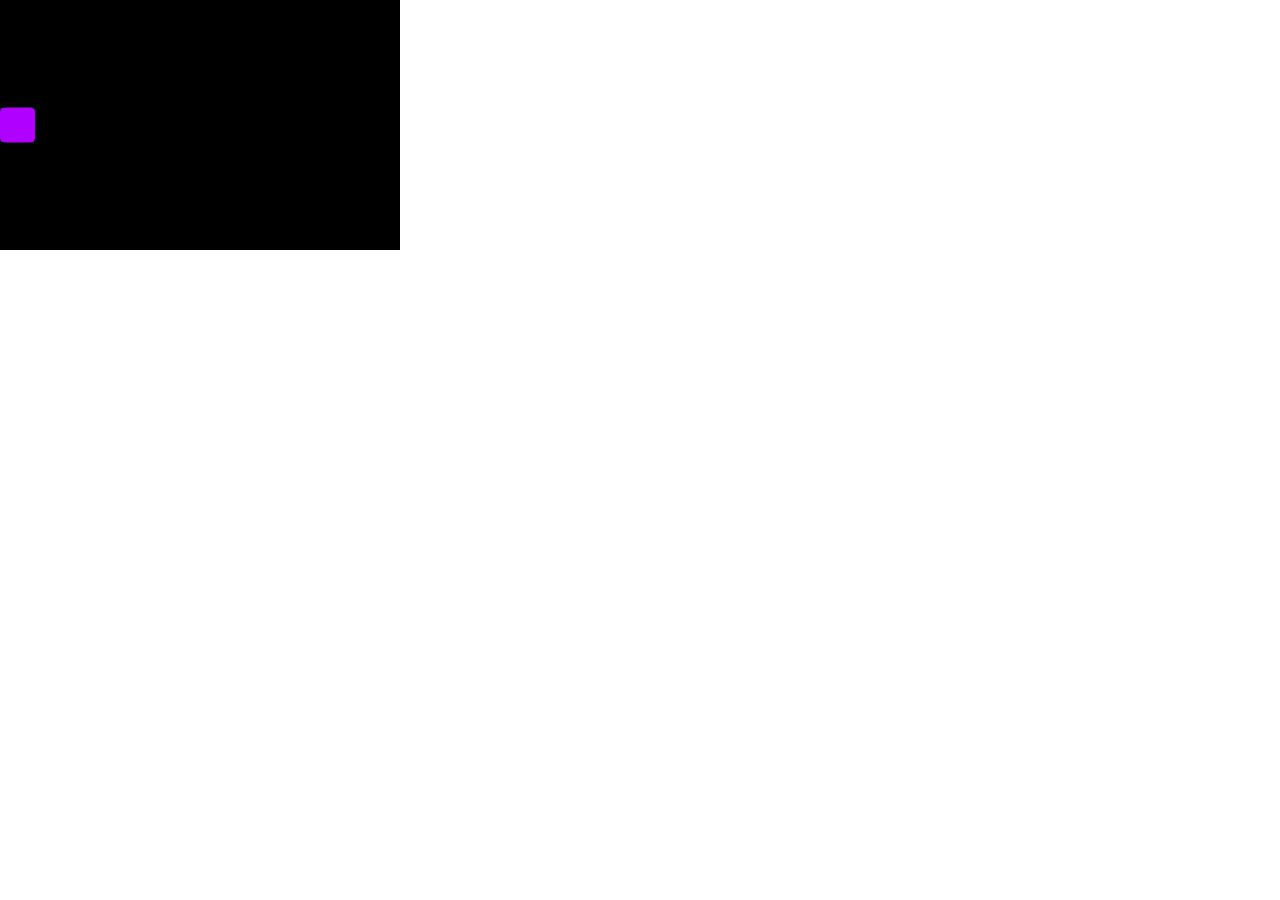
<file: animations/blockchain/1.html>
<!DOCTYPE html>
<html lang="en">
  <head>
    <meta charset="UTF-8" />
    <meta name="viewport" content="width=device-width, initial-scale=1.0" />
    <title>Animation 1</title>
    <script src="../../scripts/p5.min.js"></script>
    <!-- Include the p5.js library -->
    <style>
      body {
        margin: 0;
        padding: 0;
      }
      canvas {
        display: block;
      }
    </style>
  </head>
  <body>
    <script>
      let blocks = [];
      let colors = ["#b000ff", "#ff0677", "#8900ff", "#00dd9f"];
      let currentColor = 0;
      let startX; // Starting x-coordinate for the chain
      let spacing = 10; // Spacing between blocks

      function setup() {
        createCanvas(400, 250);
        frameRate(15);
        startX = 0; // Set the starting x-coordinate to the left side of the canvas
      }

      function draw() {
        background("#000000");

        // Add a new block to the chain
        if (frameCount % 6 === 0) {
          let x = startX;
          let y = height / 2;
          if (blocks.length > 0) {
            let lastBlock = blocks[blocks.length - 1];
            x = lastBlock.x + lastBlock.size + spacing; // Add spacing between blocks
          }
          let size = 40 + random(-20, 10);
          let newBlock = {
            x: x,
            y: y,
            size: size,
            color: colors[currentColor],
          };
          blocks.push(newBlock);
          currentColor = (currentColor + 1) % colors.length;

          // Restart the animation if the chain reaches the right side
          if (x + size > width) {
            blocks = [];
            startX = 0; // Reset the starting x-coordinate
          }
        }

        // Draw the chain
        for (let i = 0; i < blocks.length; i++) {
          let block = blocks[i];
          fill(block.color);
          noStroke();
          rect(block.x, block.y - block.size / 2, block.size, block.size, 5);

          // Draw the stem to connect the blocks
          if (i > 0) {
            let prevBlock = blocks[i - 1];
            stroke("#ffffff");
            strokeWeight(2);
            line(block.x, block.y, prevBlock.x + prevBlock.size, prevBlock.y);
          }
        }
      }
    </script>
  </body>
</html>
</file>
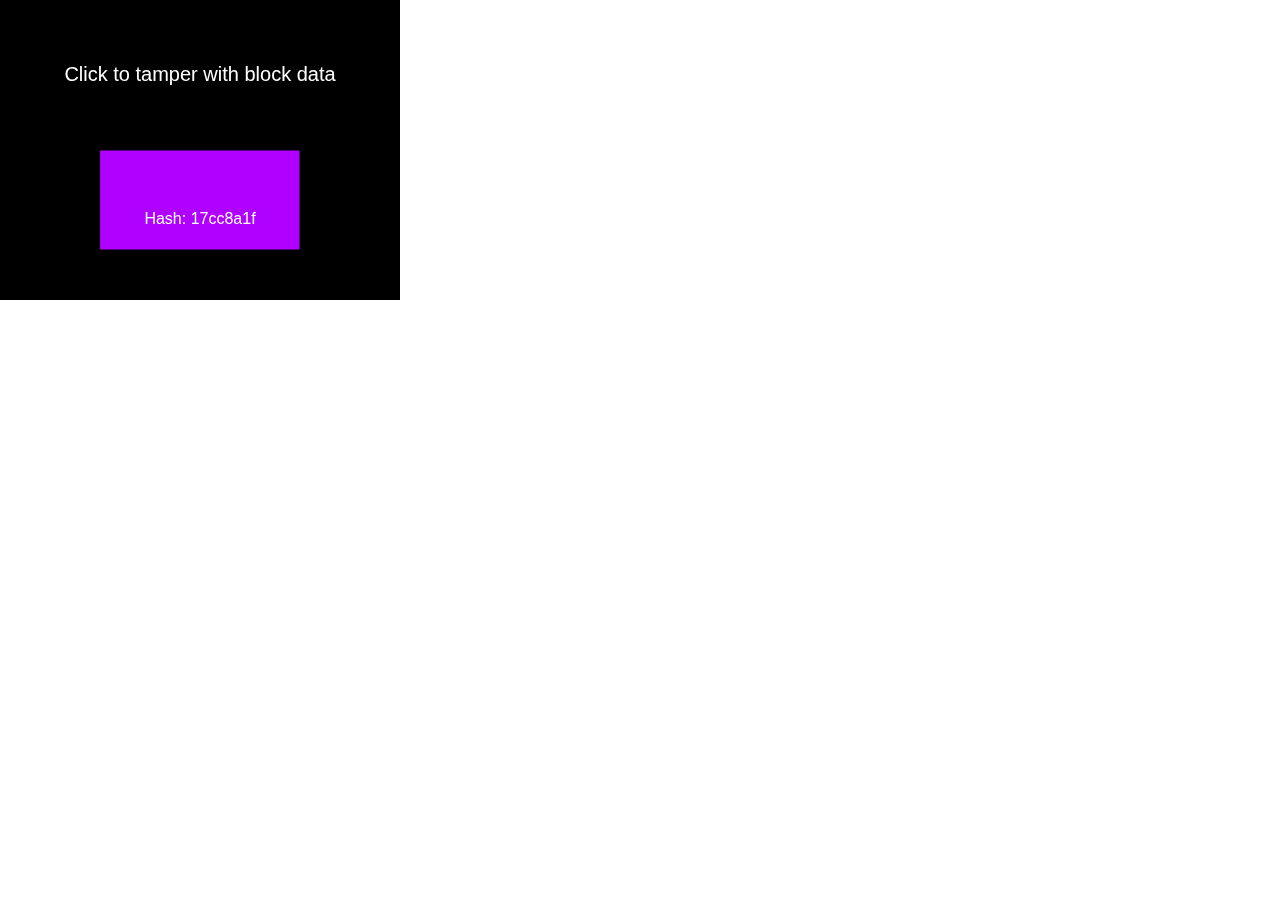
<file: animations/blockchain/2.html>
<!DOCTYPE html>
<html lang="en">
  <head>
    <meta charset="UTF-8" />
    <meta name="viewport" content="width=device-width, initial-scale=1.0" />
    <title>Animation 1</title>
    <script src="../../scripts/p5.min.js"></script>
    <!-- Include the p5.js library -->
    <style>
      body {
        margin: 0;
        padding: 0;
      }
      canvas {
        display: block;
      }
    </style>
  </head>
  <body>
    <script>
      let backgroundColor = "#000000";
      let blockColor = ["#b000ff", "#ff0677", "#8900ff", "#00dd9f"];
      let blockWidth = 200;
      let blockHeight = 100;
      let blockData = "Click to tamper with block data"; // Initial data in the block
      let currentHash = ""; // Current hash of the block data
      let currentColor = "#b000ff"; // Current color of the block

      function setup() {
        createCanvas(400, 300);
        currentHash = hashData(blockData);
      }

      function draw() {
        background(backgroundColor);
        drawBlock(blockData, currentHash, currentColor);
      }

      function drawBlock(data, hash, color) {
        // Draw block
        fill(color);
        rect(100, 150, blockWidth, blockHeight);

        // Draw block data
        fill(255);
        textSize(20);
        textAlign(CENTER, CENTER);
        text(data, 100 + blockWidth / 2, 75);

        // Draw hash code
        fill(255);
        textSize(16);
        text("Hash: " + hash, 100 + blockWidth / 2, 150 + blockHeight / 2 + 20);
      }

      // Function to calculate hash of data
      function hashData(data) {
        let hash = 0;
        for (let i = 0; i < data.length; i++) {
          hash = (hash << 5) + data.charCodeAt(i);
          hash = hash & hash; // Convert to 32bit integer
          hash = abs(hash);
        }
        return hash.toString(16);
      }

      // Change data, color, and recalculate hash when mouse is pressed
      function mousePressed() {
        blockData = "Data changed! " + random(1000);
        currentHash = hashData(blockData);
        currentColor = blockColor[Math.floor(random(blockColor.length))];
      }
    </script>
  </body>
</html>
</file>
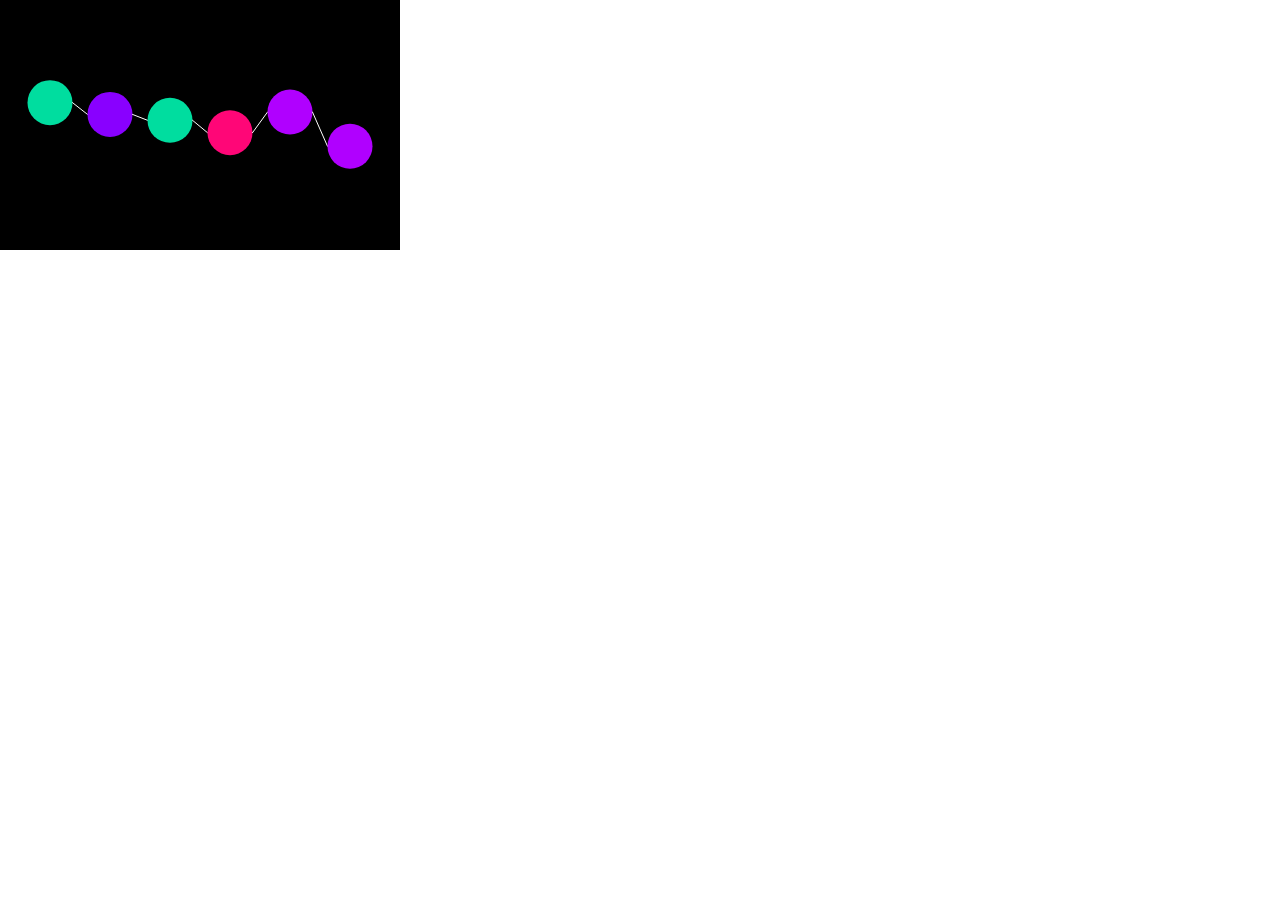
<file: animations/blockchain/3.html>
<!DOCTYPE html>
<html lang="en">
  <head>
    <meta charset="UTF-8" />
    <meta name="viewport" content="width=device-width, initial-scale=1.0" />
    <title>Animation 1</title>
    <script src="../../scripts/p5.min.js"></script>
    <!-- Include the p5.js library -->
    <style>
      body {
        margin: 0;
        padding: 0;
      }
      canvas {
        display: block;
      }
    </style>
  </head>
  <body>
    <script>
      let nodes = [];
      const numNodes = 6;
      const colors = ["#b000ff", "#ff0677", "#8900ff", "#00dd9f"];
      const nodeSize = 45;
      const colorChangeInterval = 1000; // Time interval for color change in milliseconds

      function setup() {
        createCanvas(400, 250);
        for (let i = 0; i < numNodes; i++) {
          let x = map(i, 0, numNodes - 1, 50, width - 50);
          let y = height / 2 + random(-25, 25);
          let colorIndex = int(random(colors.length));
          nodes.push(new Node(x, y, colorIndex));
        }
      }

      function draw() {
        background(0);
        for (let i = 0; i < nodes.length; i++) {
          nodes[i].update();
          nodes[i].display();

          // Connect this node to the next one
          if (i < nodes.length - 1) {
            stroke(255);
            line(
              nodes[i].x + nodeSize / 2,
              nodes[i].y,
              nodes[i + 1].x - nodeSize / 2,
              nodes[i + 1].y
            );
          }
        }
      }

      class Node {
        constructor(x, y, colorIndex) {
          this.x = x;
          this.y = y;
          this.colorIndex = colorIndex;
          this.targetColorIndex = colorIndex; // Initialize target color index
          this.lastColorChange = millis();
        }

        update() {
          if (millis() - this.lastColorChange > colorChangeInterval) {
            this.targetColorIndex = int(random(colors.length));
            this.lastColorChange = millis();
          }
          // Smoothly transition color
          let startColor = color(colors[this.colorIndex]);
          let endColor = color(colors[this.targetColorIndex]);
          let lerpedColor = lerpColor(
            startColor,
            endColor,
            (millis() - this.lastColorChange) / colorChangeInterval
          );
          this.color = lerpedColor;
        }

        display() {
          fill(this.color);
          noStroke();
          ellipse(this.x, this.y, nodeSize, nodeSize);
        }
      }
    </script>
  </body>
</html>
</file>
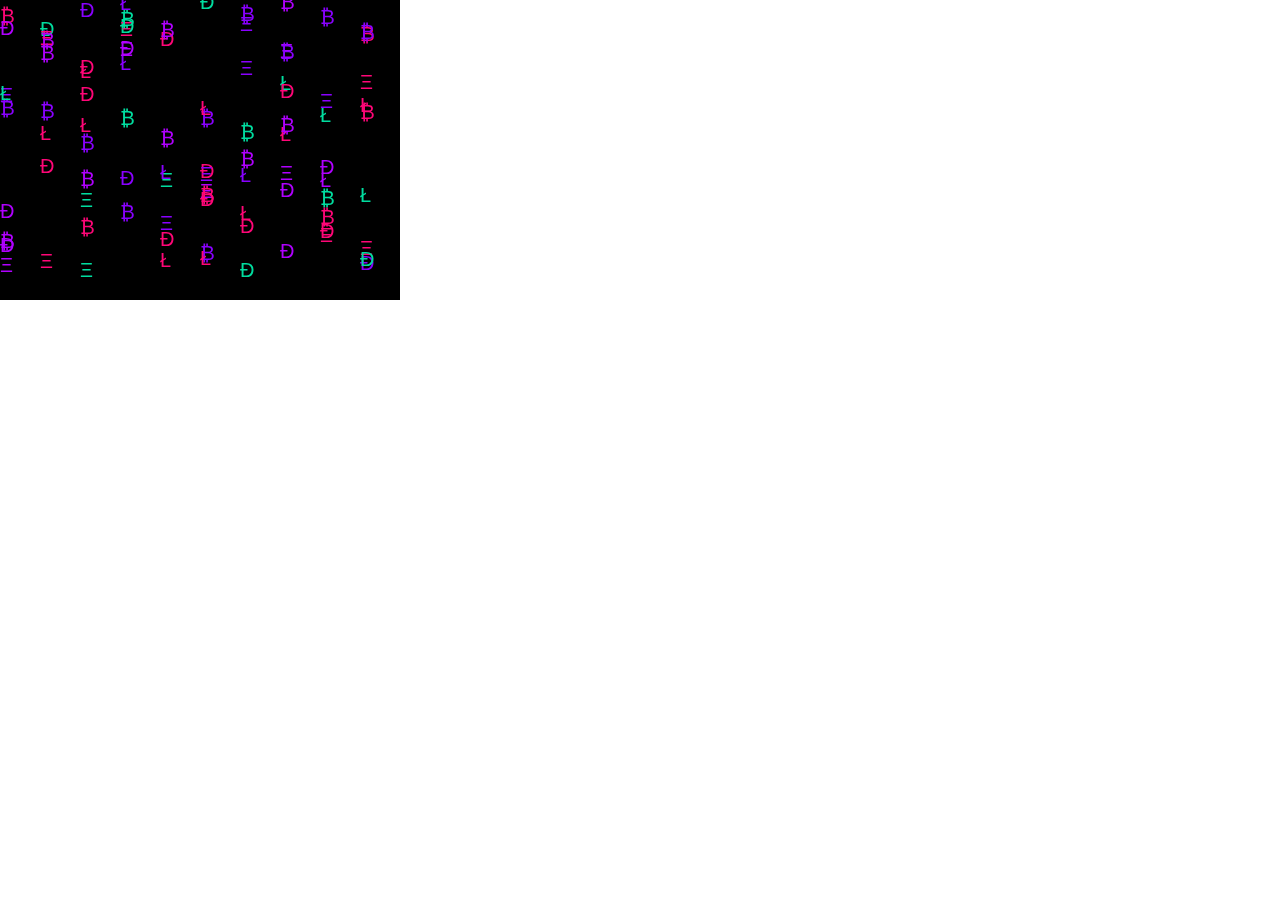
<file: animations/blockchain/5.html>
<!DOCTYPE html>
<html lang="en">
  <head>
    <meta charset="UTF-8" />
    <meta name="viewport" content="width=device-width, initial-scale=1.0" />
    <title>Animation 1</title>
    <script src="../../scripts/p5.min.js"></script>
    <!-- Include the p5.js library -->
    <style>
      body {
        margin: 0;
        padding: 0;
      }
      canvas {
        display: block;
      }
    </style>
  </head>
  <body>
    <script>
      const numCols = 10; // Number of columns
      const numRows = 10; // Number of rows
      const charSize = 20; // Size of characters
      const charSpeed = 1; // Speed of character movement
      const chars = ["Ɖ", "₿", "Ξ", "Ł"]; // Characters to display
      let charPositions = []; // Array to store character positions
      let charColors = []; // Array to store character colors

      function setup() {
        createCanvas(400, 300);
        frameRate(30);

        // Initialize character positions and colors
        for (let i = 0; i < numRows; i++) {
          charPositions.push([]);
          charColors.push([]);
          for (let j = 0; j < numCols; j++) {
            charPositions[i].push(random(height));
            charColors[i].push(
              random(["#b000ff", "#ff0677", "#8900ff", "#00dd9f"])
            );
          }
        }
      }

      function draw() {
        background("#000000");

        // Draw characters and animate
        for (let i = 0; i < numRows; i++) {
          for (let j = 0; j < numCols; j++) {
            // Set color
            fill(charColors[i][j]);

            // Calculate character position
            let x = j * (width / numCols);
            let y = charPositions[i][j];

            // Draw character
            textSize(charSize);
            text(chars[i % chars.length], x, y);

            // Move character position upwards
            charPositions[i][j] -= charSpeed;

            // Reset character position when it goes beyond the canvas
            if (charPositions[i][j] < -charSize) {
              charPositions[i][j] = height;
              charColors[i][j] = random([
                "#b000ff",
                "#ff0677",
                "#8900ff",
                "#00dd9f",
              ]);
            }
          }
        }
      }
    </script>
  </body>
</html>
</file>
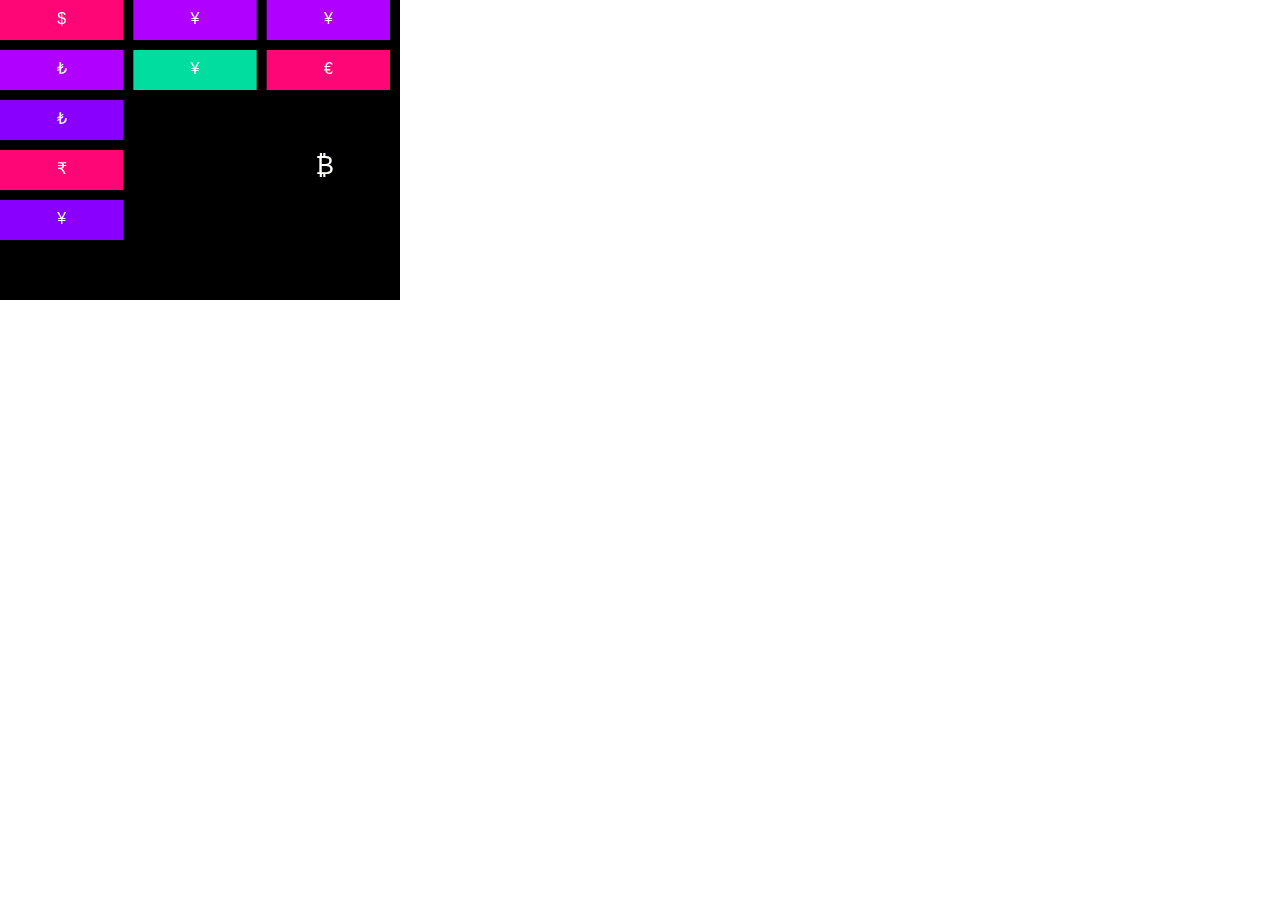
<file: animations/crypto/1.html>
<!DOCTYPE html>
<html lang="en">
  <head>
    <meta charset="UTF-8" />
    <meta name="viewport" content="width=device-width, initial-scale=1.0" />
    <title>Animation 1</title>
    <script src="../../scripts/p5.min.js"></script>
    <!-- Include the p5.js library -->
    <style>
      body {
        margin: 0;
        padding: 0;
      }
      canvas {
        display: block;
      }
    </style>
  </head>
  <body>
    <script>
      let brickWidth;
      let brickHeight;
      let bricks;
      let ball;
      let gameOver;
      let restartMessage;

      const numRows = 5;
      const numCols = 3;
      const brickPadding = 10;
      const brickColors = ["#b000ff", "#ff0677", "#8900ff", "#00dd9f"];

      function setup() {
        createCanvas(400, 300);
        brickWidth = width / numCols - brickPadding;
        brickHeight = 40;
        createBricks();
        ball = new Ball(width / 2, height / 2);
        gameOver = false;
      }

      function draw() {
        background("#000000");

        if (!gameOver) {
          ball.move();
          ball.bounce();
          ball.display();

          for (let i = 0; i < bricks.length; i++) {
            bricks[i].display();
            if (ball.intersects(bricks[i])) {
              ball.dy *= -1;
              bricks.splice(i, 1);
            }
          }

          if (bricks.length === 0) {
            gameOver = true;
            restartMessage = "Decentralization achieved";
            textSize(20);
            textAlign(CENTER, CENTER);
            fill(255);
            text(restartMessage, width / 2, height / 2);
            setTimeout(restartGame, 2000); // Pause for 2 seconds before restarting
          }
        } else {
          textSize(20);
          textAlign(CENTER, CENTER);
          fill(255);
          text(restartMessage, width / 2, height / 2);
        }
      }

      function createBricks() {
        bricks = [];
        for (let i = 0; i < numCols; i++) {
          for (let j = 0; j < numRows; j++) {
            let x = i * (brickWidth + brickPadding);
            let y = j * (brickHeight + brickPadding);
            let currency = random(["₺", "₹", "¥", "€", "$"]);
            let color = random(brickColors);
            bricks.push(
              new Brick(x, y, brickWidth, brickHeight, color, currency)
            );
          }
        }
      }

      function restartGame() {
        gameOver = false;
        createBricks();
        ball.reset();
      }

      class Ball {
        constructor(x, y) {
          this.x = x;
          this.y = y;
          this.radius = 10;
          this.dx = random(0, 5);
          this.dy = random(0, 5);
        }

        move() {
          this.x += this.dx;
          this.y += this.dy;
        }

        bounce() {
          if (this.x - this.radius < 0 || this.x + this.radius > width) {
            this.dx *= -1;
          }
          if (this.y - this.radius < 0 || this.y + this.radius > height) {
            this.dy *= -1;
          }
        }

        intersects(obj) {
          let distX = abs(this.x - obj.x - obj.width / 2);
          let distY = abs(this.y - obj.y - obj.height / 2);

          if (
            distX > obj.width / 2 + this.radius ||
            distY > obj.height / 2 + this.radius
          ) {
            return false;
          }
          if (distX <= obj.width / 2 || distY <= obj.height / 2) {
            return true;
          }
          let dx = distX - obj.width / 2;
          let dy = distY - obj.height / 2;
          return dx * dx + dy * dy <= this.radius * this.radius;
        }

        display() {
          fill(0);
          stroke(255, 255, 0);
          strokeWeight(0);
          ellipse(this.x, this.y, this.radius * 2);
          textSize(25);
          textAlign(CENTER, CENTER);
          fill(255);
          text("₿", this.x, this.y);
        }

        reset() {
          this.x = width / 2;
          this.y = height / 2;
          this.dx = random(-5, 5);
          this.dy = random(-5, 5);
        }
      }

      class Brick {
        constructor(x, y, width, height, color, currency) {
          this.x = x;
          this.y = y;
          this.width = width;
          this.height = height;
          this.color = color;
          this.currency = currency;
        }

        display() {
          fill(this.color);
          rect(this.x, this.y, this.width, this.height);
          textSize(16);
          textAlign(CENTER, CENTER);
          fill(255);
          text(
            this.currency,
            this.x + this.width / 2,
            this.y + this.height / 2
          );
        }
      }
    </script>
  </body>
</html>
</file>
